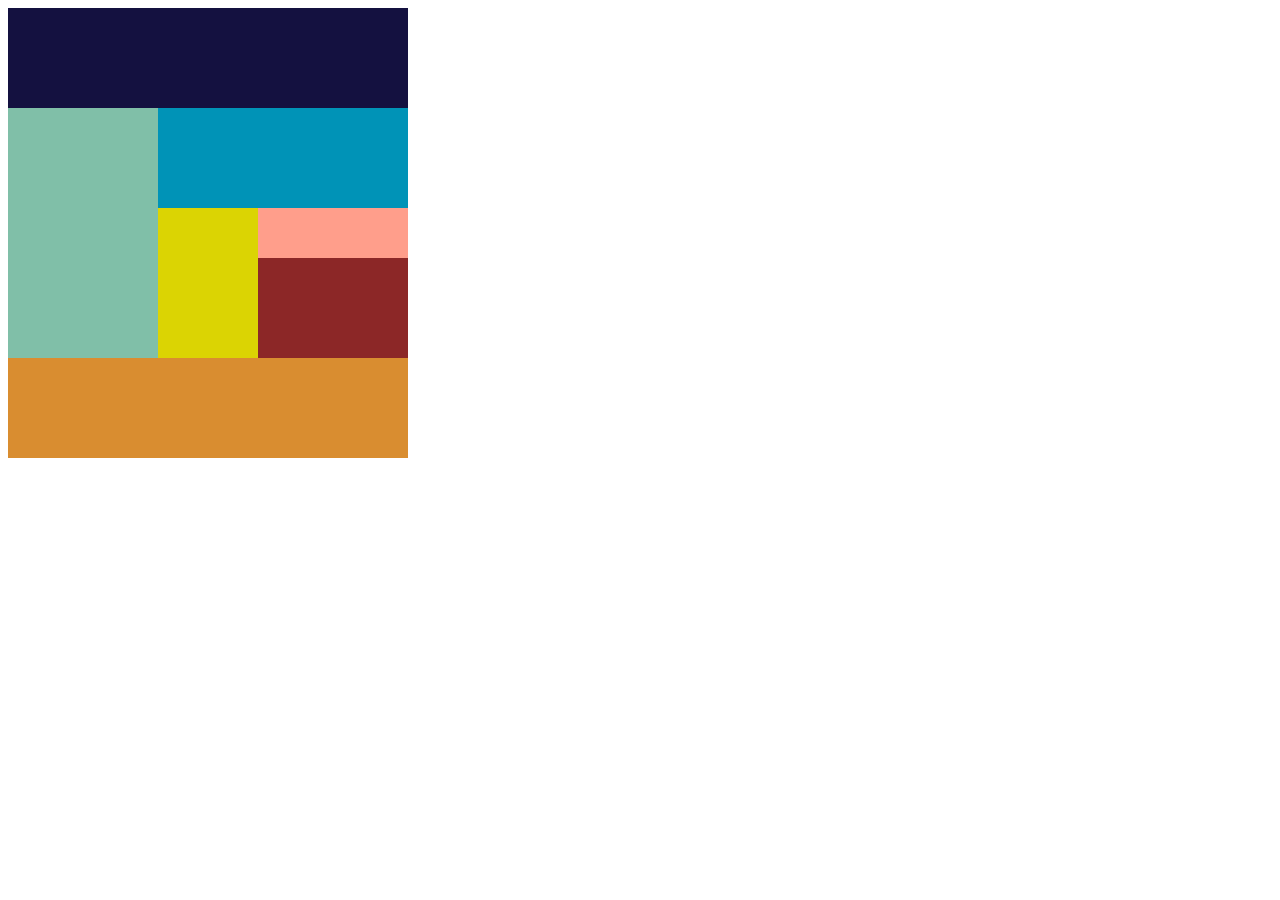
<file: 1-7/index.html>
<!DOCTYPE html>
<html lang="ja">
<head>
    <meta charset="UTF-8">
    <meta name="viewport" content="width=device-width, initial-scale=1.0">
    <title>Document</title>
    <link rel="stylesheet" href="style.css">
</head>
<body>
    <div id="wrapper">
        <div class="header"></div>
        <div class="main">
            <div class="left"></div>
            <div class="center-right">
                <div class="top"></div>
                <div class="center"></div>
                <div class="right">
                    <div class="right-top"></div>
                    <div class="right-bottom"></div>
                </div>
            </div>
        </div>
        <div class="footer"></div>
    </div>
</body>
</html>
</file>
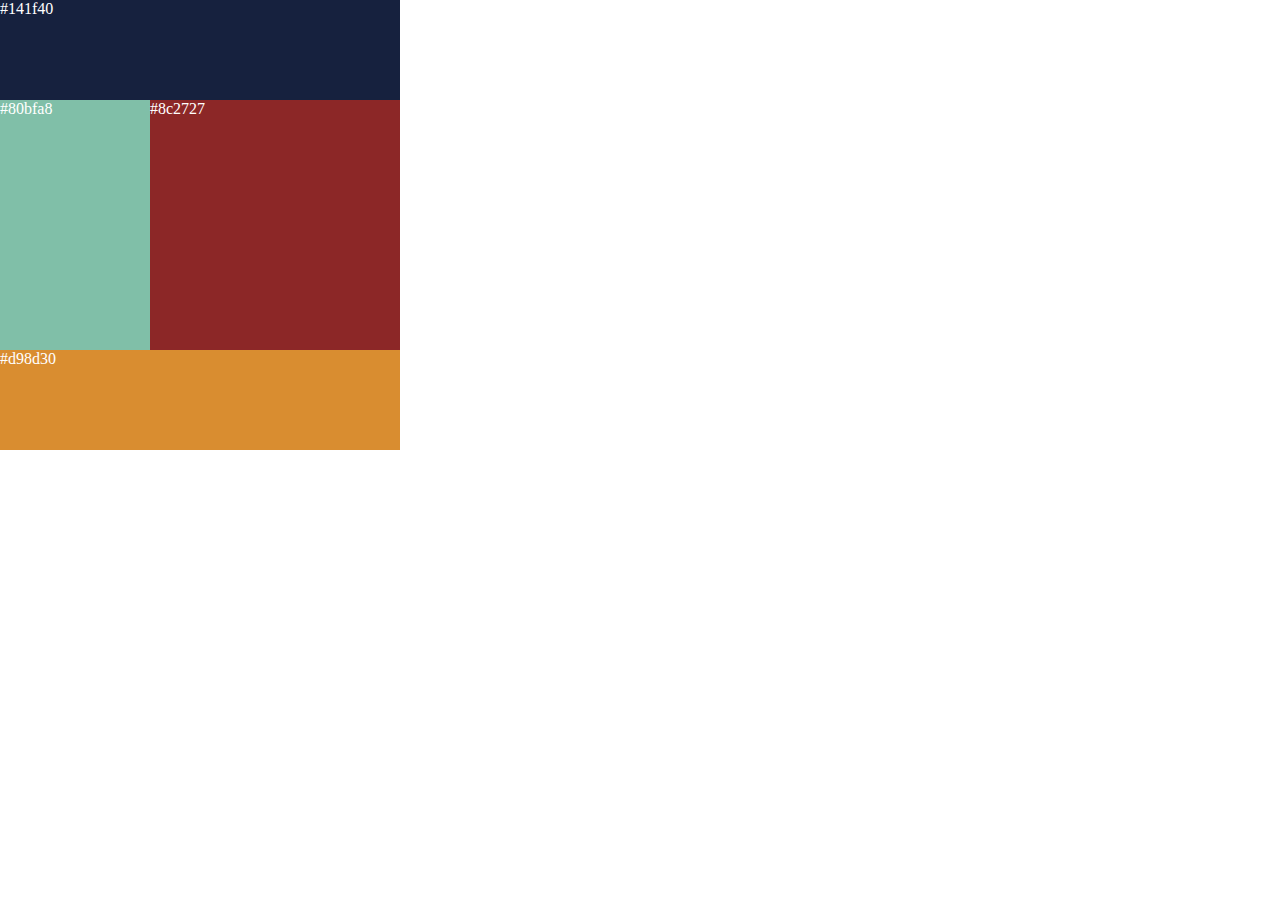
<file: 1-3/top1.html>
<!DOCTYPE html>
<html lang="ja">
<head>
    <meta charset="UTF-8">
    <meta name="viewport" content="width=device-width, initial-scale=1.0">
    <title>Document</title>
    <link rel="stylesheet" href="style1.css">
    <link rel="stylesheet" href="smartStyle1.css">
</head>
<body>
    <div class="wrapper">
        <div class="header"><span>#141f40</span></div>
        <div class="main clearfix">
            <div class="left"><span>#80bfa8</span></div>
            <div class="right"><span>#8c2727</span></div>
        </div>
        <div class="footer"><span>#d98d30</span></div>
    </div>
</body>
</html>
</file>
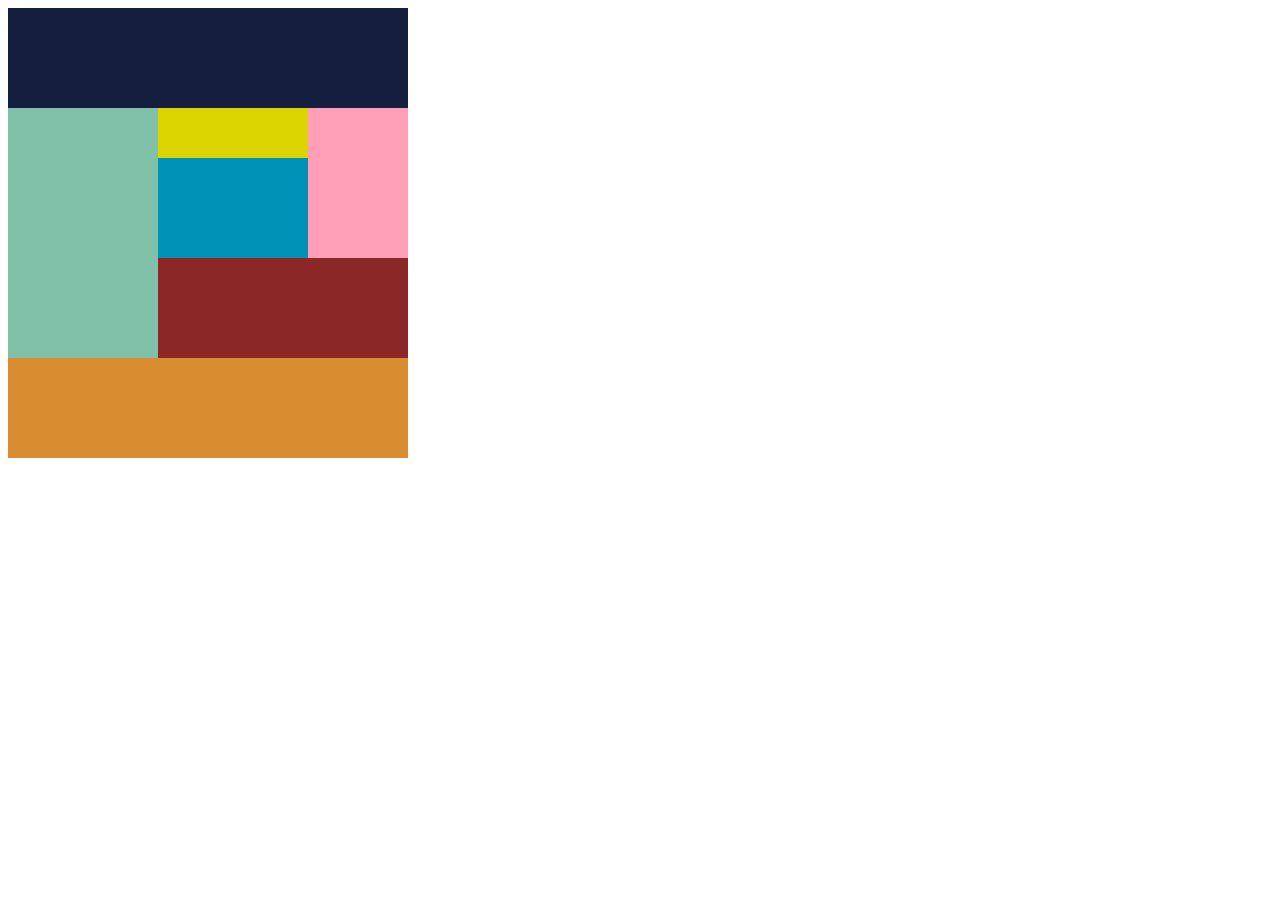
<file: 1-4/top2.html>
<!DOCTYPE html>
<html lang="ja">
<head>
    <meta charset="UTF-8">
    <meta name="viewport" content="width=device-width, initial-scale=1.0">
    <title>Document</title>
    <link rel="stylesheet" href="style2.css">
    <link rel="stylesheet" href="smartStyle2.css">
</head>
<body>
    <div class="wrapper">
        <div class="header"></div>
        <div class="main clearfix">
            <div class="left"></div>
            <div class="center-right">
                <div class="right"></div>
                <div class="center-top"></div>
                <div class="center-bottom"></div>
            </div>
            <div class="center-right-bottom"></div>
        </div> 
        <div class="footer"></div>
    </div>
</body>
</html>
</file>
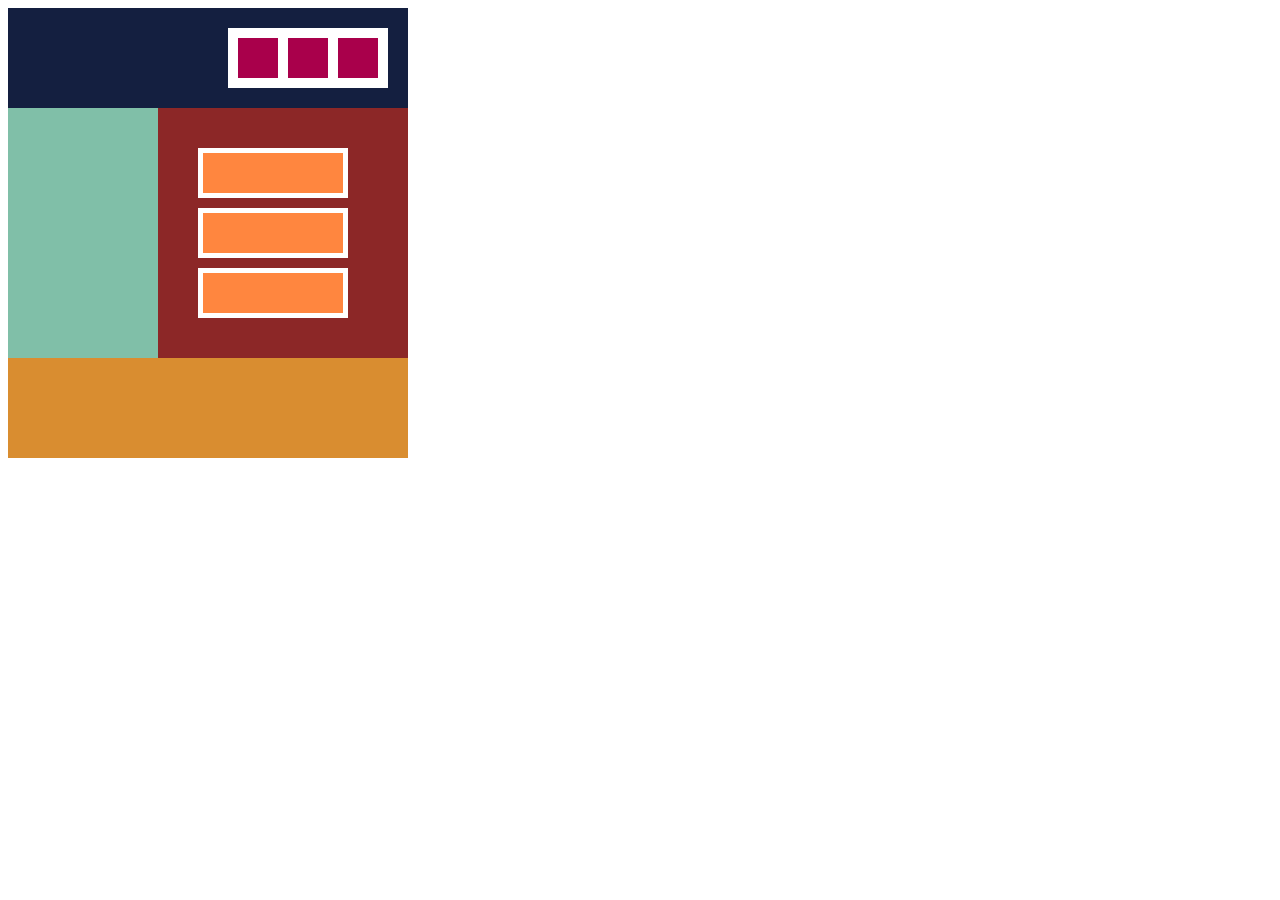
<file: 1-5/top3.html>
<!DOCTYPE html>
<html lang="ja">
<head>
    <meta charset="UTF-8">
    <meta name="viewport" content="width=device-width, initial-scale=1.0">
    <title>Document</title>
    <link rel="stylesheet" href="style3.css">
    <link rel="stylesheet" href="smartStyle3.css">
</head>
<body>
    <div id="wrapper">
        <div class="header">
                <div class="inner-left"></div>
                <div class="inner-center"></div>
                <div class="inner-right"></div>
        </div>
        <div class="main clearfix">
            <div class="left"></div>
            <div class="right">
                <div class="inner-first"></div>
                <div class="inner-second"></div>
                <div class="inner-third"></div>
            </div>
        </div>
        <div class="footer"></div>
    </div>
</body>
</html>
</file>
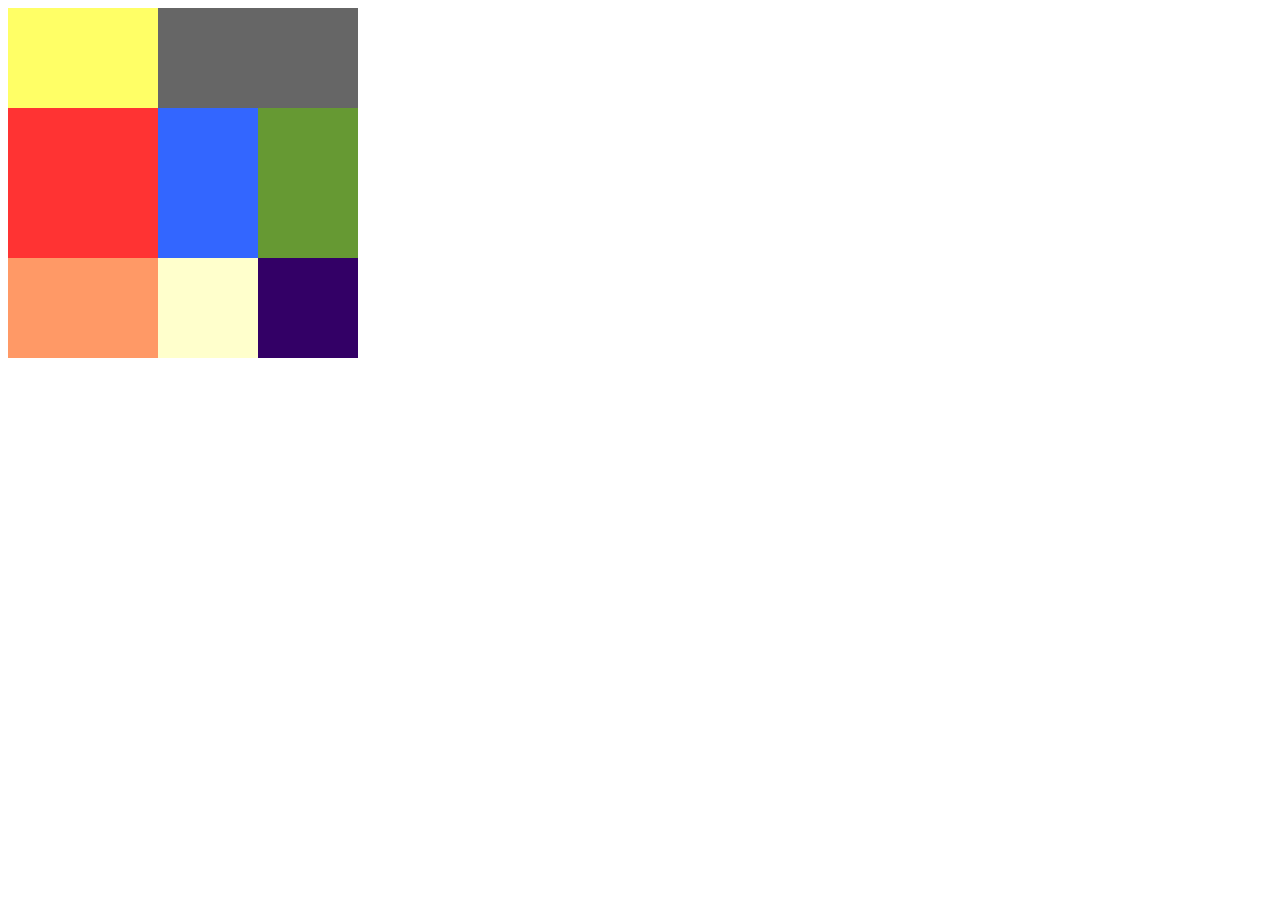
<file: 1-6/top4.html>
<!DOCTYPE html>
<html lang="en">
<head>
    <meta charset="UTF-8">
    <meta name="viewport" content="width=device-width, initial-scale=1.0">
    <title>Document</title>
    <link rel="stylesheet" href="style4.css">
</head>
<body>
    <div id="wrapper">
        <div class="left">
            <div class="left-top"></div>
            <div class="left-center"></div>
            <div class="left-bottom"></div>
        </div>
        <div class="right">
            <div class="right-top"></div>
            <div class="right-center">
                <div class="right-center-left"></div>
                <div class="right-center-right"></div>
            </div>
            <div class="right-bottom">
                <div class="right-bottom-left"></div>
                <div class="right-bottom-right"></div>
            </div>
        </div>        
    </div>
</body>
</html>
</file>
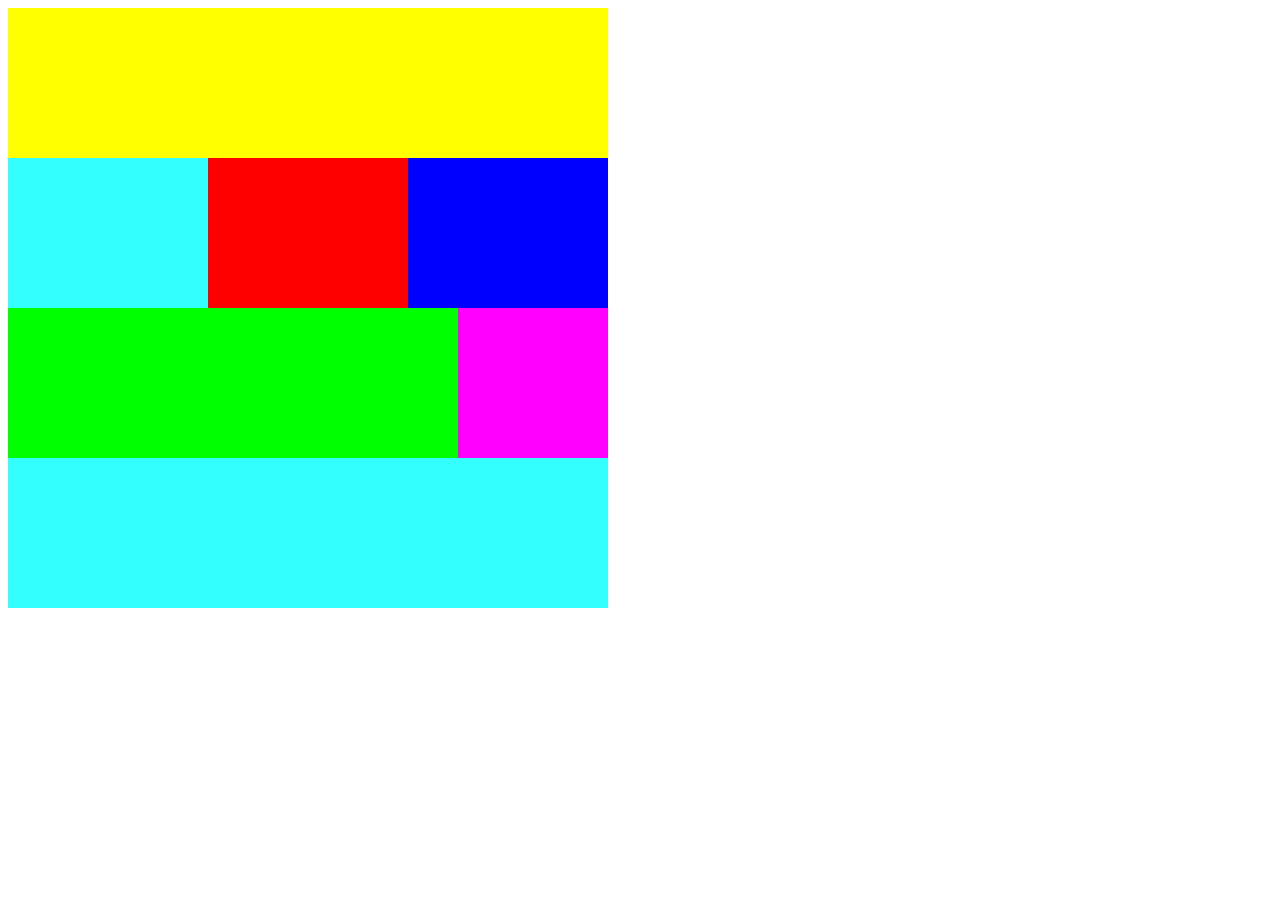
<file: 1-6/top5.html>
<!DOCTYPE html>
<html lang="ja">
<head>
    <meta charset="UTF-8">
    <meta name="viewport" content="width=device-width, initial-scale=1.0">
    <title>Document</title>
    <link rel="stylesheet" href="style5.css">
</head>
<body>
    <div id="wrapper">
        <div class="header"></div>
        <div class="main">
            <div class="top-left"></div>
            <div class="top-center"></div>
            <div class="top-right"></div>
            <div class="bottom-left"></div>
            <div class="bottom-right"></div>
        </div>
        <div class="footer"></div>
    </div>
    
</body>
</html>
</file>
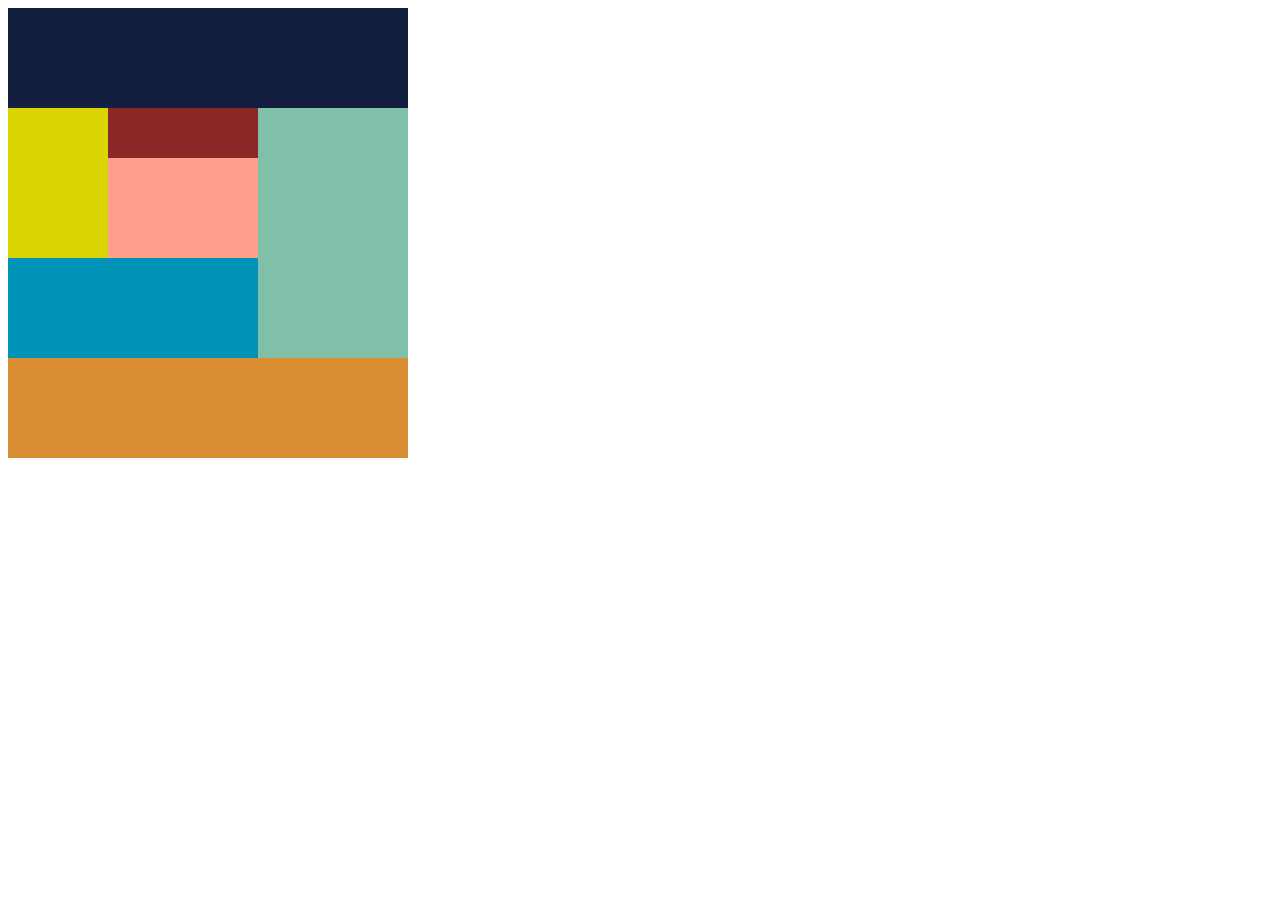
<file: 1-7/index2.html>
<!DOCTYPE html>
<html lang="ja">
<head>
    <meta charset="UTF-8">
    <meta name="viewport" content="width=device-width, initial-scale=1.0">
    <title>Document</title>
    <link rel="stylesheet" href="style2.css">
</head>
<body>
    <div id="wrapper">
        <div class="header"></div>
        <div class="main">
            <div class="left-center">
                <div class="left"></div>
                <div class="cent">
                    <div class="center-top"></div>
                    <div class="center-bottom"></div>
                </div>
                <div class="bottom"></div>
            </div>
            <div class="right"></div>
        </div>
        <div class="footer"></div>
    </div>
</body>
</html>
</file>
<file: 1-7/style.css>
#wrapper {
    height: 450px;
    width:400px;
}

.header {
    height:100px;
    width: 100%;
    background-color: #141140;
}

.main {
    height:250px;
    width:100%;
}

.left {
    height: 100%;
    width:150px;
    background-color: #80bfa8;
    float:left;
}

.center-right {
    height: 100%;
    width:250px;
    float: left;
}

.top {
    height:100px;
    width:100%;
    background-color: #0093b7;
}

.center {
    height:150px;
    width: 100px;
    background-color: #dbd403;
    float:left;
}

.right {
    height:150px;
    width: 150px;
    float:left;
}

.right-top {
    height:50px;
    width: 100%;
    background-color: #ff9e8b;
}

.right-bottom {
    height: 100px;
    width:100%;
    background-color: #8c2727;
}

.footer {
    height:100px;
    width: 100%;
    background-color: #d98d30;
}
</file>
<file: 1-3/style1.css>
.wrapper {
    width: 400px;
}

.clearfix::after {
    content: '';
    display: block;
    clear: both;
}

* {
    margin: 0;
    padding: 0;
}
span {
    color: white;
}

.header {
    background-color: #16213E;
    height: 100px;
}

.left{
    background-color: #80bfa8; 
    width: 150px;
    height: 250px;
    float: left;
}

.right{
    background-color: #8c2727;
    width: 250px;
    height: 250px;
    float: right;
}

.footer {
    background-color: #d98d30;
    height:100px;
}
</file>
<file: 1-3/smartStyle1.css>
@media screen and (max-width: 767px) {
    .wrapper {
        width: 250px;
    }
    .header {
        width: 250px;
    }
    .right {
        width:100px;
    }
    .footer {
        width:250px;
    }
}

@media screen and (max-width: 479px) {
    .wrapper {
        width: 150px;
    }
    .header {
        width: 150px; 
    }

    .left{
        float: none;
        width: 150px;
    }

    .right {
        float: none;
        width: 150px;
    }

    .footer {
        width: 150px;
    }    
}
</file>
<file: 1-4/style2.css>
.wrapper {
    width: 400px;
}

.header {
    height:100px;
    background-color: #141f40;
}
.left {
    height: 250px;
    width: 150px;
    background-color: #80bfa8;
    float: left;
}
.center-right{
    height: 150px;
    width: 250px;
    float: right;
}
.clearfix::after { 
    content: '';
    display: block; 
    clear: both;
}
.center-top {
    height: 50px;
    width:150px;
    background-color: #dbd400;
    float: left;
}
.center-bottom {
    height: 100px;
    width: 150px;
    background-color: #0093b7;
    float: left;
}
.right {
    height: 150px;
    width: 100px;
    background-color: #ff9eb6;
    float: right;
}

.center-right-bottom {
    height: 100px;
    width: 250px;
    background-color: #8c2727;
    float: right;
}
.footer {
    height: 100px;
    background-color: #d98d30;
}
</file>
<file: 1-4/smartStyle2.css>
@media screen and (max-width: 767px) {
    .wrapper{
        width: 300px;
    }

    .left {
        width: 100px;
    }

    .center-right{
        width: 200px;
    }

    .clearfix::after { 
        content: '';
        display: block; 
        clear: both;
    }

    .center-top{
        width:125px;
    }

    .center-bottom {
        width: 125px;
    }

    .right {
        width: 75px;

    }

    .center-right-bottom {
        width: 200px;
    }
}

@media screen and (max-width: 479px) {
    .wrapper {
        width: 150px;
        float: none;
    }
    
    .header {
        width: 150px;
    }
    .left {
        width: 150px;
    }
    .center-right {
        width: 150px;
        float: none;
    }
    .center-top {
        width: 150px;
    }
    .center-bottom {
        width:150px;
    }
    .right {
        width:150px;
    }
    .center-right-bottom {
        width: 150px;
    }
}
</file>
<file: 1-5/style3.css>
#wrapper {
    height: 450px;
    width: 400px;
}

.clearfix::after {
    content: "";
    display: block;
    clear: both;
 }
 
.header {
    height: 100px;
    width: 400px;
    background-color: #141f40;
    position: relative;
}

.inner-left { 
    height: 40px;
    width: 40px;
    background-color: #a9004b;
    border: solid white 10px;
    position: absolute;
    top: 20px;
    right: 120px;
}
.inner-center { 
    height: 40px;
    width: 40px;
    background-color: #a9004b;
    border: solid white 10px;
    position: absolute;
    top: 20px;
    right: 70px;
}
.inner-right { 
    height: 40px;
    width: 40px;
    background-color: #a9004b;
    border: solid white 10px;
    position: absolute;
    top: 20px;
    right: 20px;
}

.left {
    height: 250px;
    width:150px;
    background-color: #80bfa8;
    float: left;
}
.right {
    height: 250px;
    width: 250px;
    background-color: #8c2727;
    float: left;
    position: relative;
}

.inner-first {
    height: 40px;
    width: 140px;
    background-color: #ff863f;
    border: solid white 5px;
    position: absolute;
    top: 40px;
    left: 40px;
}
.inner-second {
    height: 40px;
    width: 140px;
    background-color: #ff863f;
    border: solid white 5px;
    position: absolute;
    top: 100px;
    left: 40px;
}
.inner-third {
    height: 40px;
    width: 140px;
    background-color: #ff863f;
    border: solid white 5px;
    position: absolute;
    top: 160px;
    left: 40px;
}

.footer {
    height: 100px;
    width: 400px;
    background-color: #d98d30;
}
</file>
<file: 1-5/smartStyle3.css>
@media screen and (max-width: 479px) {
    #wrapper {
        height: 100%;
        width:200px;
        float:none;
    }

    .header {
        height: 220px;
        width: 200px;
        position: relative;
    }

    .inner-left {
        position: absolute;
        right:70px;
    }

    .inner-center {
        position: absolute;
        top: 80px;
        right:70px;
    }

    .inner-right {
        position: absolute;
        top:140px;
        right: 70px;
    }
    .left {
        height: 100px;
        width: 200px;
        float:none;
    }

    .right {
        height: 210px;
        width: 200px;
        float:none;
        position: relative;
    }

    .inner-first {
        position: absolute;
        top:20px;
        left: 30px;
    }

    .inner-second {
        position: absolute;
        top: 80px;
        left: 30px;
    }

    .inner-third{
        position: absolute;
        top:140px;
        left: 30px;
    }

    .footer {
        width: 200px;
    }

    
}
</file>
<file: 1-6/style4.css>
#wrapper {
    height: 350px;
    width: 350px;
}

.left {
    height:350px;
    width:150px;
    float: left;
}

.left-top {
    height:100px;
    width:100%;
    background-color: #FFFF66;
}

.left-center {
    height:150px;
    width:100%;
    background-color: #FF3333;
}

.left-bottom {
    height:100px;
    width: 100%;
    background-color: #FF9966;
}

.right {
    height: 100%;
    width: 200px;
    float:left;
}

.right-top {
    height: 100px;
    width:100%;
    background-color:#666666;
}

.right-center {
    height: 150px;
    width:200px;
}

.right-center-left {
    height:150px;
    width: 100px;
    background-color: #3366FF;
    float:left;
}

.right-center-right {
    height:150px;
    width:100px;
    background-color: #669933;
    float: left;
}

.right-bottom {
    height: 100px;
    width:100%;
}

.right-bottom-left {
    height: 100px;
    width: 100px;
    background-color: #FFFFCC;
    float:left;
}

.right-bottom-right {
    height: 100px;
    width: 100px;
    background-color: #330066;
    float: left;
}
</file>
<file: 1-6/style5.css>
#wrapper {
    height:600px;
    width:600px; 
}

.header {
    height:150px;
    width:100%;
    background-color: #FFFF00;
}

.main {
    height:300px;
    width: 100%;
}

.top-left {
    height:150px;
    width:200px;
    background-color:#33FFFF;
    float:left;
}

.top-center {
    height: 150px;
    width: 200px;
    background-color:#FF0000;
    float:left;
}

.top-right {
    height:150px;
    width: 200px;
    background-color: #0000FF;
    float:left;
}

.bottom-left {
    height: 150px;
    width: 450px;
    float: left;
    background-color: #00FF00;
}

.bottom-right{
    height: 150px;
    width: 150px;
    float:left;
    background-color: #FF00FF;
}

.footer {
    height: 150px;
    width:100%;
    background-color:#33FFFF;
}
</file>
<file: 1-7/style2.css>
#wrapper {
    height: 450px;
    width: 400px;
}

.header {
    height: 100px;
    width: 100%;
    background-color: #141f40;
}

.main {
    height: 250px;
    width: 100%;
}

.left-center {
    height: 100%;
    width: 250px;
    float: left;
}

.left {
    height: 150px;
    width: 100px;
    background-color: #dbd403;
    float:left;
}

.center {
    height: 150px;
    width: 150px;
    float: left;
}

.center-top {
    height: 50px;
    width: 100%;
    background-color: #8c2727;
}

.center-bottom {
    height: 100px;
    width: 100%;
    background-color: #ff9e8d;
}

.bottom {
    height: 100px;
    width: 100%;
    background-color: #0093b7;
    float: left;
}

.right {
    height: 100%;
    width: 150px;
    background-color: #80bfa8;
    float: left;
}

.footer {
    height: 100px;
    width: 100%;
    background-color: #d98d30;
}
</file>
